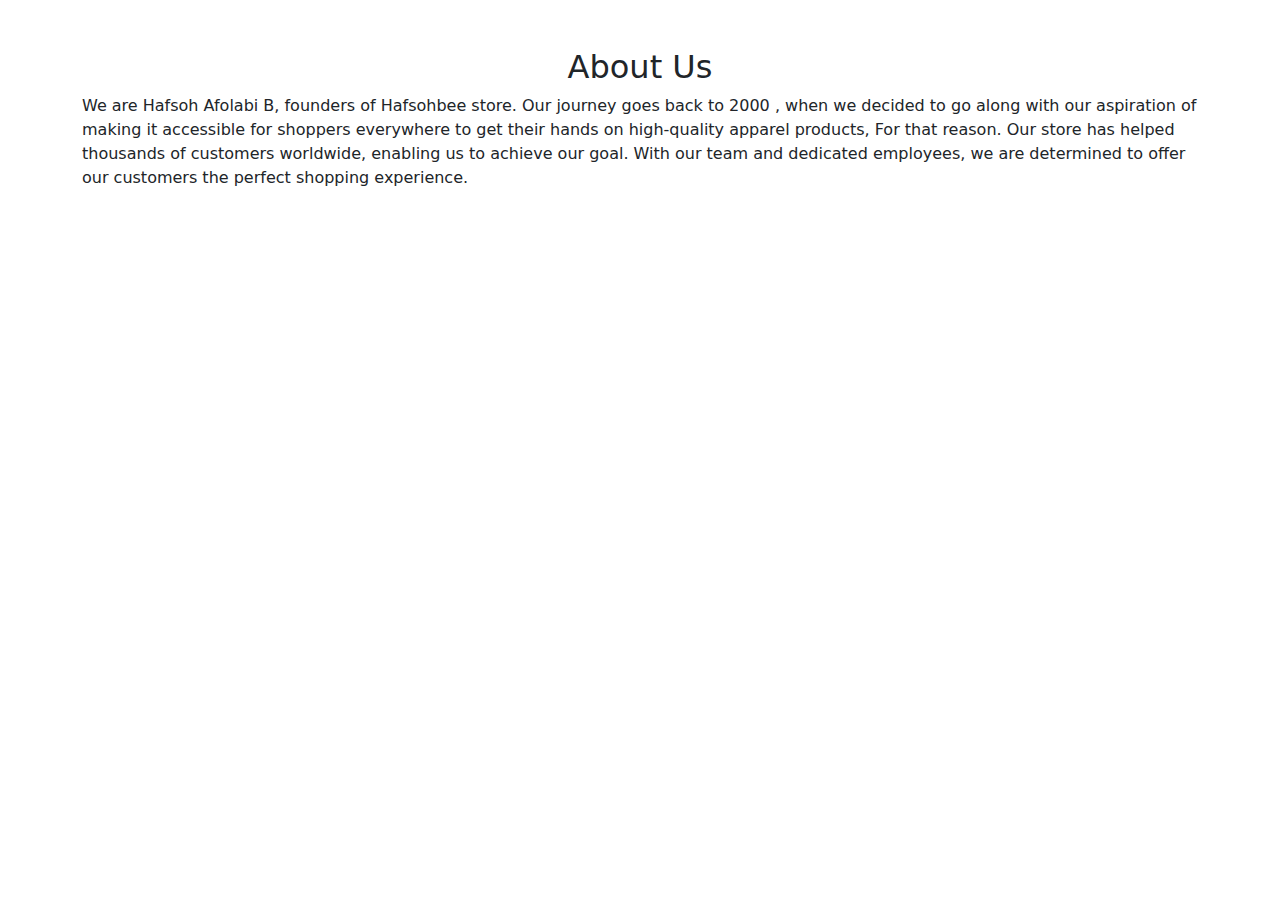
<file: about.html>
<html lang="en">
  <head>
    <meta charset="UTF-8" />
    <meta name="viewport" content="width=device-width, initial-scale=1.0" />
    <title>about us</title>
    <link
      href="https://cdn.jsdelivr.net/npm/bootstrap@5.3.3/dist/css/bootstrap.min.css"
      rel="stylesheet"
      integrity="sha384-QWTKZyjpPEjISv5WaRU9OFeRpok6YctnYmDr5pNlyT2bRjXh0JMhjY6hW+ALEwIH"
      crossorigin="anonymous"
    />
    <link rel="stylesheet" href="style.css" />
  </head>
  <body>
    <!-- About Us Page -->
    <section id="about" class="py-5">
      <div class="container">
        <h2 class="text-center">About Us</h2>
        <p>
          We are Hafsoh Afolabi B, founders of Hafsohbee store. Our journey goes
          back to 2000 , when we decided to go along with our aspiration of
          making it accessible for shoppers everywhere to get their hands on
          high-quality apparel products, For that reason. Our store has helped
          thousands of customers worldwide, enabling us to achieve our goal.
          With our team and dedicated employees, we are determined to offer our
          customers the perfect shopping experience.
        </p>
      </div>
    </section>
  </body>
</html>
</file>
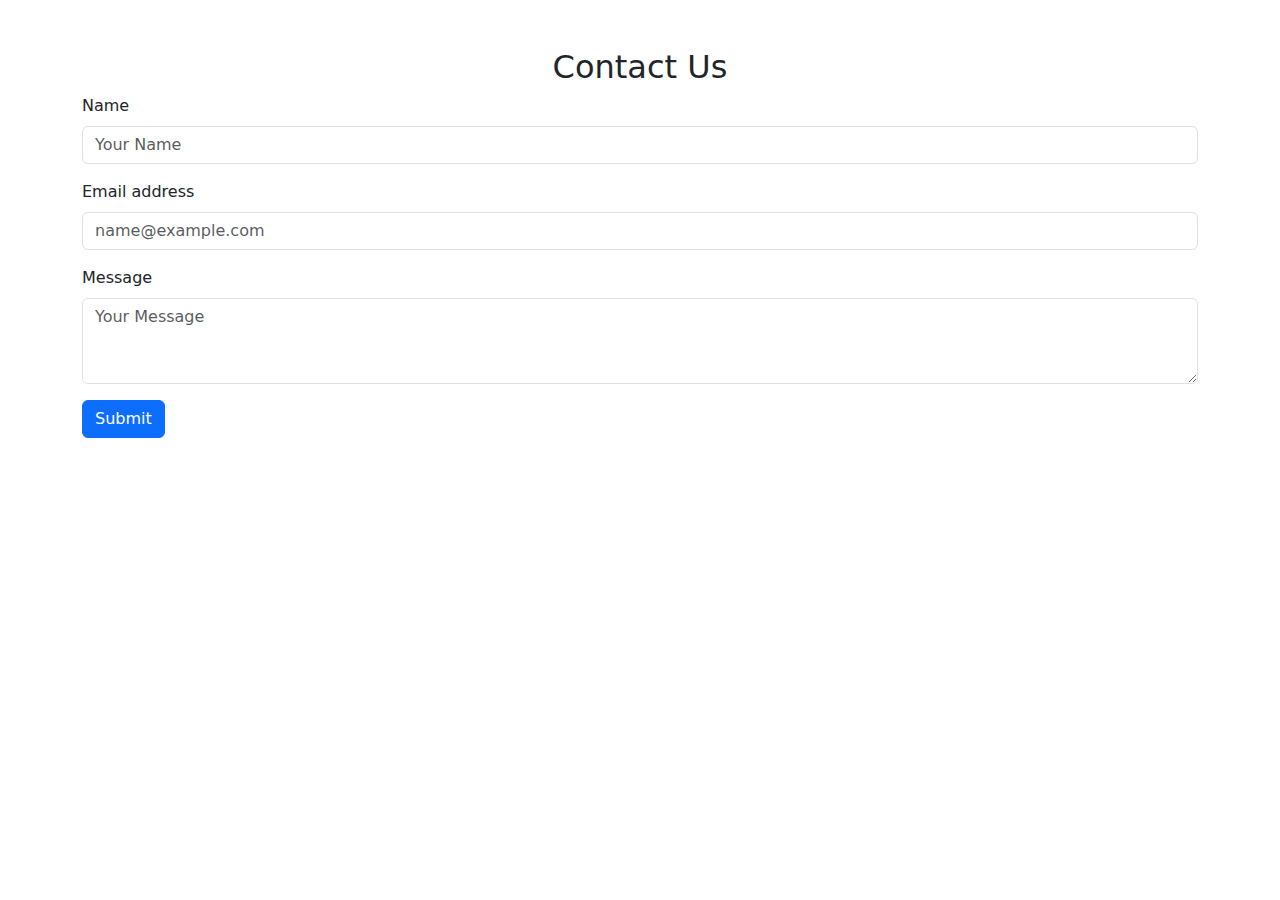
<file: contact.html>
<html lang="en">
  <head>
    <meta charset="UTF-8" />
    <meta name="viewport" content="width=device-width, initial-scale=1.0" />
    <title>about us</title>
    <link
      href="https://cdn.jsdelivr.net/npm/bootstrap@5.3.3/dist/css/bootstrap.min.css"
      rel="stylesheet"
      integrity="sha384-QWTKZyjpPEjISv5WaRU9OFeRpok6YctnYmDr5pNlyT2bRjXh0JMhjY6hW+ALEwIH"
      crossorigin="anonymous"
    />
    <link rel="stylesheet" href="style.css" />
  </head>
  <body>
    <!-- Contact Us Page -->
    <section id="contact" class="py-5">
      <div class="container">
        <h2 class="text-center">Contact Us</h2>
        <form>
          <div class="mb-3">
            <label for="name" class="form-label">Name</label>
            <input
              type="text"
              class="form-control"
              id="name"
              placeholder="Your Name"
            />
          </div>
          <div class="mb-3">
            <label for="email" class="form-label">Email address</label>
            <input
              type="email"
              class="form-control"
              id="email"
              placeholder="name@example.com"
            />
          </div>
          <div class="mb-3">
            <label for="message" class="form-label">Message</label>
            <textarea
              class="form-control"
              id="message"
              rows="3"
              placeholder="Your Message"
            ></textarea>
          </div>
          <button type="submit" class="btn btn-primary">Submit</button>
        </form>
      </div>
    </section>
  </body>
</html>
</file>
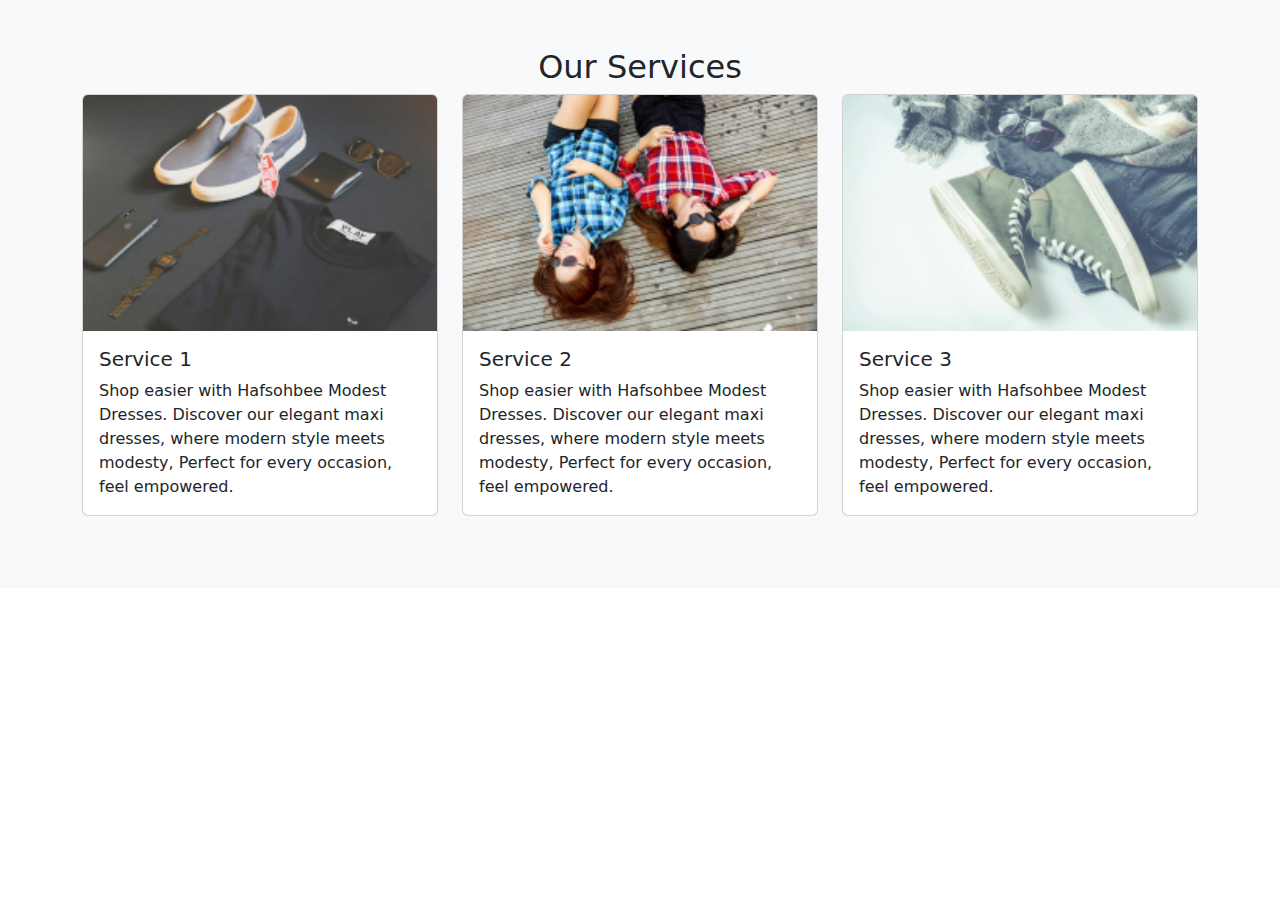
<file: service.html>
<html lang="en">
  <head>
    <meta charset="UTF-8" />
    <meta name="viewport" content="width=device-width, initial-scale=1.0" />
    <title>about us</title>
    <link
      href="https://cdn.jsdelivr.net/npm/bootstrap@5.3.3/dist/css/bootstrap.min.css"
      rel="stylesheet"
      integrity="sha384-QWTKZyjpPEjISv5WaRU9OFeRpok6YctnYmDr5pNlyT2bRjXh0JMhjY6hW+ALEwIH"
      crossorigin="anonymous"
    />
    <link rel="stylesheet" href="style.css" />
  </head>
  <body></body>
</html>
<!-- Services Page -->
<section id="services" class="py-5 bg-light">
  <div class="container">
    <h2 class="text-center">Our Services</h2>
    <div class="row">
      <div class="col-md-4">
        <div class="card mb-4">
          <img src="./pexels1.png" class="card-img-top" alt="Service 1" />
          <div class="card-body">
            <h5 class="card-title">Service 1</h5>
            <p class="card-text">
              Shop easier with Hafsohbee Modest Dresses. Discover our elegant
              maxi dresses, where modern style meets modesty, Perfect for every
              occasion, feel empowered.
            </p>
          </div>
        </div>
      </div>
      <div class="col-md-4">
        <div class="card mb-4">
          <img src="./pexels2.png" class="card-img-top" alt="Service 2" />
          <div class="card-body">
            <h5 class="card-title">Service 2</h5>
            <p class="card-text">
              Shop easier with Hafsohbee Modest Dresses. Discover our elegant
              maxi dresses, where modern style meets modesty, Perfect for every
              occasion, feel empowered.
            </p>
          </div>
        </div>
      </div>
      <div class="col-md-4">
        <div class="card mb-4">
          <img src="./pexels-3.png" class="card-img-top" alt="Service 3" />
          <div class="card-body">
            <h5 class="card-title">Service 3</h5>
            <p class="card-text">
              Shop easier with Hafsohbee Modest Dresses. Discover our elegant
              maxi dresses, where modern style meets modesty, Perfect for every
              occasion, feel empowered.
            </p>
          </div>
        </div>
      </div>
    </div>
  </div>
</section>
</body>
</html>
</file>
<file: style.css>
#home {
  background-image: url(./pexels-rdne.png);
  background-position: center;
  background-repeat: no-repeat;
  background-size: cover;
}
</file>
